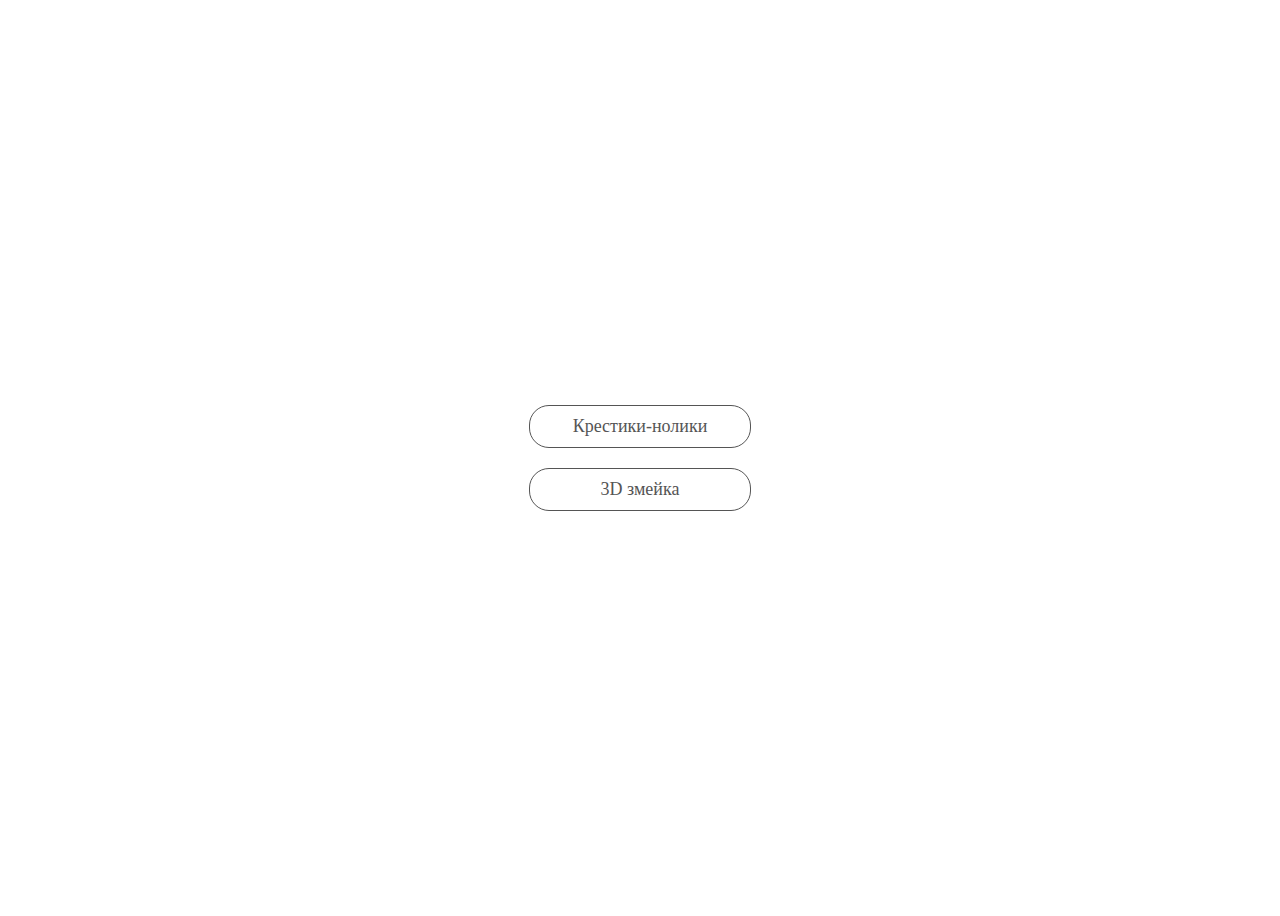
<file: games/index.html>
<!DOCTYPE html>
<html lang="ru" dir="ltr">
  <head>
    <meta charset="utf-8">
    <title>
    Games
    </title>
      <link rel="stylesheet" href="style.css">
  </head>
  <body>
    <div class="container">
      <a class='games' href="Крестики нолики/index.html"> Крестики-нолики </a>
      <a class='games' href="snake 3D/index.html"> 3D змейка </a>
    </div>
  </body>
</html>
</file>
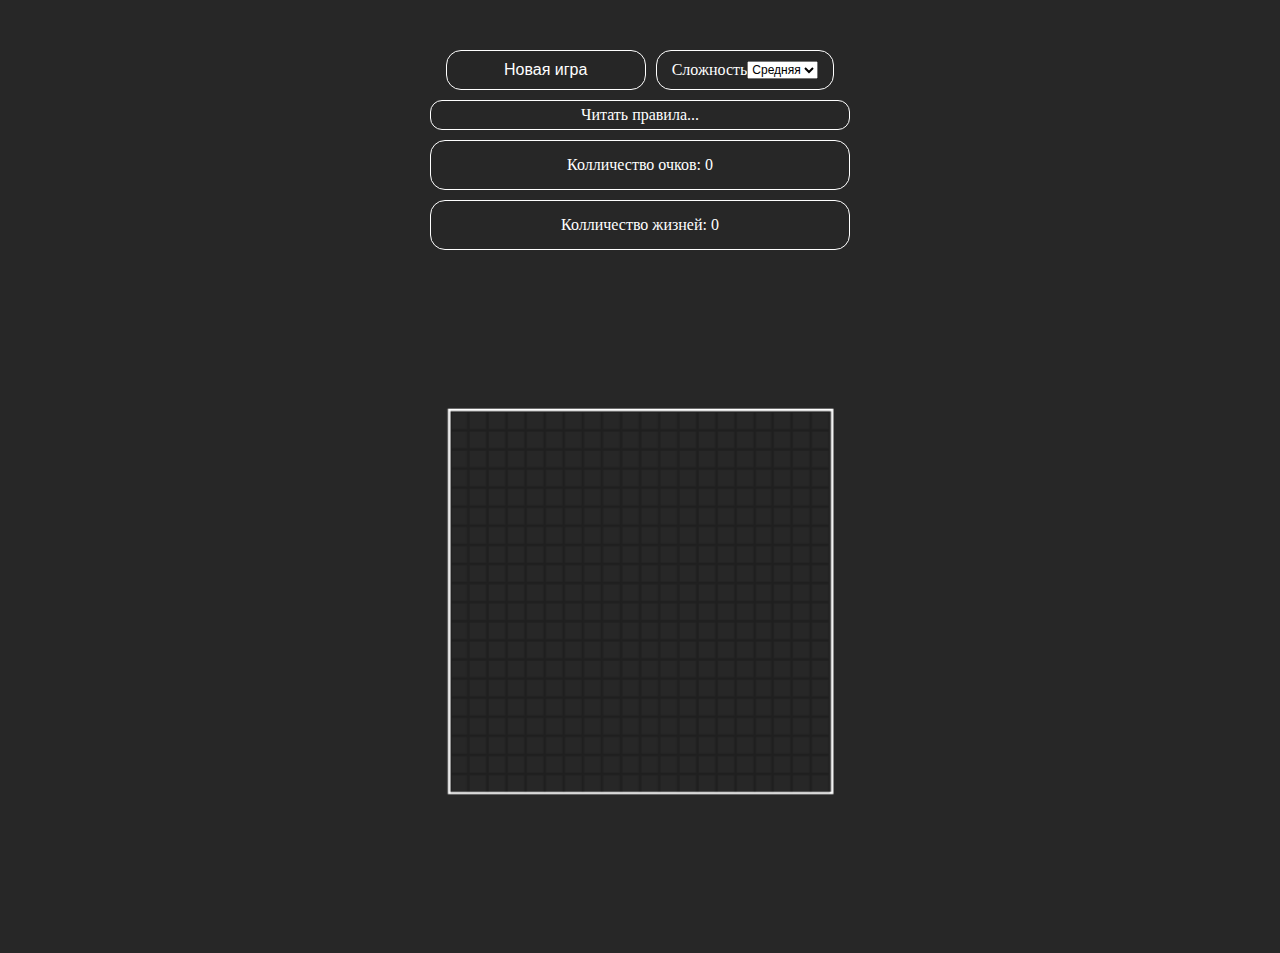
<file: games/snake 3D/index.html>
<!DOCTYPE html>
<html lang="en" dir="ltr">
  <head>
    <meta charset="utf-8">
    <title></title>
    <link rel="stylesheet" href="style.css">
    <link rel="stylesheet" href="styleCube.css">
  </head>
  <body>
    <nav>

      <div class="wrap">
        <button id='startGame'>Новая игра</button>
        <div class='changeLevel'>Cложность
          <select class="selectLevel">
            <option value="lite">Легкая</option>
            <option selected value="normal">Средняя</option>
            <option value="hard">Тяжелая</option>
          </select>
        </div>
      </div>
      <div class="rules"> Читать правила... </div>
      <div class="readRules">
        <p> Управление змейкой происходит стрелками на клавиатуре </p>
        <p> Куб управляется клавишами: <br><br> W - вверх <br> S - вниз <br> A - влево <br> D - вправо  </p>
        <p> Если змейка подбирает яблоко, то она растёт </p>
        <p> Если змейка подбирает сердце, то она получает дополнительную жизнь </p>
        <p> Если змейка подбирает паганку и у неё нету дополнительной жизни,
          то игра заканчивается, если есть то используется дополнительная жизнь и игра продолжается </p>
        <p> Передвигаться по сторонам куба можно и нужно, но осторожно, по скольку не всегда можно перейти на
          желаемую сторону, об этом будет предупреждать красная пунктирная линия</p>
        <p> Если змейка врежется в красную линию или сама в себя, то игра будет занончена, вне взависимости от
          наличия дополнительных жизней. Они помогают только при попадании на паганку</p>
        <p> Игру можно поставить на паузу нажав кнопку пробел, но предварительно убедитесь
          что курсор мыши не направлен на кнопку новая игра, или на выбор сложности,
           иначе в некоторых браузерах возможно некорректное поведение
        </p>
       </div>
      <div class="display forScore">Колличество очков: 0</div>
      <div class="display forLife">Колличество жизней: 0</div>
    </nav>

    <div class="container">
      <div class="cube cube-animation">
        <div class="side front"></div>
        <div class="side back"></div>
        <div class="side left"></div>
        <div class="side right"></div>
        <div class="side top"></div>
        <div class="side bottom"></div>
      </div>
    </div>
<script src = 'cube.js'> </script>
<script src = 'game.js'> </script>
  </body>
</html>
</file>
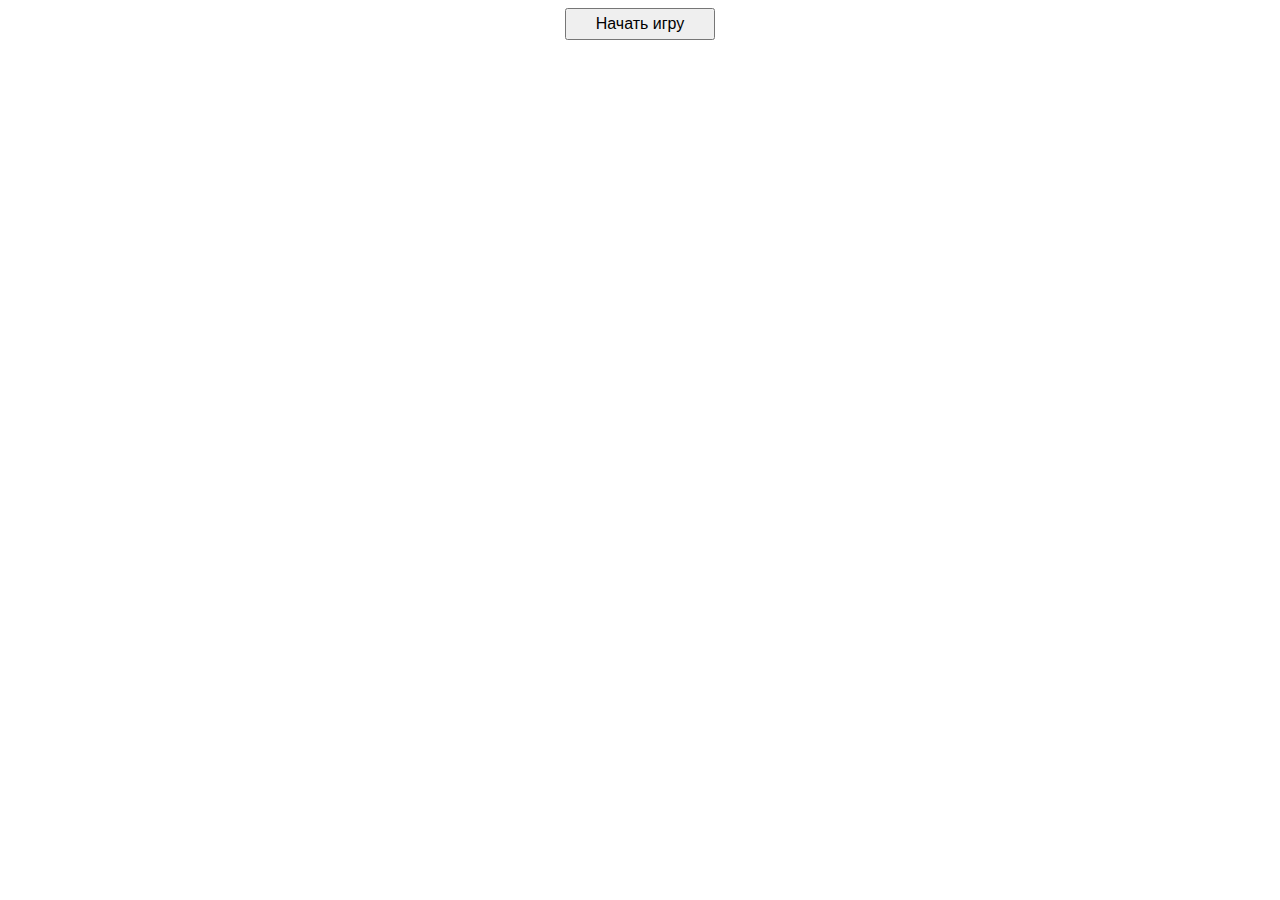
<file: games/Крестики нолики/index.html>
<!DOCTYPE html>
<html lang="en" dir="ltr">
  <head>
    <meta charset="utf-8">
    <title></title>
    <link rel="stylesheet" href="style.css">
  </head>
  <body>
    <div id="wrapper">
      <button id='button'>Начать игру</button>
    </div>
    <script src = "js.js"></script>
  </body>
</html>
</file>
<file: games/style.css>
a{
  color: #555555;
  font-size: 18px;
  text-decoration: none;
}

.container{
  height: 100vh;
  display: flex;
  justify-content: center;
  align-items: center;
  flex-direction: column;
}
.games{
  padding: 10px;
  border: 1px solid #555555;
  border-radius: 20px;
  margin: 10px;
  width: 200px;
  text-align: center;
}
</file>
<file: games/snake 3D/style.css>
nav{
  width:420px;
  margin:50px auto;

}
ul li{
  display: inline-block;
}
.rules{
  color: white;
  text-align: center;
  padding: 5px;
  margin: 10px 0;
  border: 1px solid;
  border-radius: 12px;
}
.rules:hover{
  cursor: pointer;
}
.readRules{
  color: white;
  border: 1px solid;
  padding: 10px;
  border-radius: 15px;
  display: none;
}
.rulesVisible{
  display: block;
}
#startGame{
  background-color: #262626;
  width: 200px;
  height: 40px;
  border: 1px solid;
  border-radius: 15px;
  color: white;
  font-size: 16px;
  margin-right: 10px;
}
#startGame:hover{
  cursor:pointer;
}
.wrap{
  display: flex;
  justify-content: center;
  align-items: center;
}
.changeLevel{
  display: flex;
  justify-content: center;
  align-items: center;
  color:white;
  height: 40px;
  border:1px solid;
  border-radius: 15px;
  padding:0 15px;
}
.changeLevel select{
  font-size: 12px;
}
.display{
  text-align: center;
  margin:10px 0;
  border: 1px solid white;
  color: white;
  border-radius: 15px;
  padding:15px;
}
.line{
  height: 15px;
  box-sizing: border-box;
  display: flex;
}
.column{
  width:5%;
  height: 15px;
  border: 1px solid rgba(1,1,1,0.2);
  box-sizing: border-box;
  transition:transform 2s;
}

.headSnake{
  background-color: lightgreen;
  border-radius: 10px;
}
.bodySnake{
  background-color: lightgreen;
  border-radius: 10px;
}

.blockY{
  width: 5px;
  height: 12px;
  padding: 2px;
  background-color: red;
  margin: 0 auto;
  border-radius: 5px;
}
.blockX{
  width: 12px;
  height: 5px;
  padding: 2px;
  background-color: red;
  margin: auto;
  border-radius: 5px;
}
.life{
  animation: move3 2s linear infinite;
  background-image: url(image/heart.png);
}
@keyframes move3 {
  0% {transform: scale(1.5)}
  5% {transform: scale(1.2)}
  10% {transform: scale(1)}
  15% {transform: scale(1.2)}
  20% {transform: scale(1.5)}
  25% {transform: scale(1.2)}
  30% {transform: scale(1)}
  100% {transform: scale(1)}
}

.goodFood{
  background-image: url(image/apple.png);
  background-size: cover;
  background-repeat: no-repeat;
  animation: move1 2s linear;
}
@keyframes move1 {
  0% {transform: scale(0.2)}
  10% {transform: scale(0.8)}
  20% {transform: scale(1.1)}
  30% {transform: scale(0.6)}
  40% {transform: scale(1)}
  50% {transform: scale(1.3)}
  60% {transform: scale(0.8)}
  70% {transform: scale(1.2)}
  80% {transform: scale(1.6)}
  90% {transform: scale(1.6)}
  100% {transform: scale(1)}
}

.badFood{
  background-image: url(image/toadstool.png);
  background-size: cover;
  background-repeat: no-repeat;
  animation: move2 2s linear;
}
@keyframes move2 {
  0% {transform: rotateY(0deg) scale(1)}
  50% {transform: rotateY(90deg) scale(1.5)}
  100% {transform: rotateY(180deg) scale(1)}
}
</file>
<file: games/snake 3D/styleCube.css>
*{
  box-sizing:border-box;
}
body{
  background-color: rgba(001,001,001, .85);
}
.container{
position:relative;
width:303px;
height:303px;
margin:200px auto;
perspective:700px; /* Создаёт 3д пространство для дочерних элементов */
-moz-perspective:700px;
-webkit-perspective:700px;
-ms-perspective:700px;
-o-perspective:700px;
color:white;
}
.cube{
  width:inherit;
  height:inherit;
  transform-style: preserve-3d; /*чтобы 3д пространство распостронялось и на дочерние элемента куба*/
  -moz-transform-style: preserve-3d;
  -webkit-transform-style: preserve-3d;
  -ms-transform-style: preserve-3d;
  -o-transform-style: preserve-3d;
}
/* .cube-animation{
  animation: move 45s linear infinite running ;
} */
/* .cube-animation:hover {
  animation:none;
}
@keyframes move{
  0%{transform:rotateX(0deg) rotateY(0deg)}
  11%{transform:rotateX(40deg) rotateY(40deg)}
  22%{transform:rotateX(80deg) rotateY(80deg)}
  33%{transform:rotateX(120deg) rotateY(120deg)}
  44%{transform:rotateX(160deg) rotateY(160deg)}
  55%{transform:rotateX(200deg) rotateY(200deg)}
  66%{transform:rotateX(240deg) rotateY(240deg)}
  77%{transform:rotateX(280deg) rotateY(280deg)}
  88%{transform:rotateX(320deg) rotateY(320deg)}
  100%{transform:rotateX(360deg) rotateY(360deg)}
} */

.side{
  position:absolute;
  width:inherit;
  height:inherit;
  border: 2px solid #fff;
  backface-visibility: hidden; /* скрывает внутреннюю сторону*/
  -moz-backface-visibility: hidden;
  -webkit-backface-visibility: hidden;
  -ms-backface-visibility: hidden;
  -o-backface-visibility: hidden;
}
.front{
  transform:translateZ(150px);
  -moz-transform:translateZ(150px);
  -webkit-transform:translateZ(150px);
  -ms-transform:translateZ(150px);
  -o-transform:translateZ(150px);
}
.back{
  transform:rotateY(180deg) rotate(180deg) translateZ(150px);
  -moz-transform:rotateY(180deg) rotate(180deg) translateZ(150px);
  -webkit-transform:rotateY(180deg) rotate(180deg) translateZ(150px);
  -ms-transform:rotateY(180deg) rotate(180deg) translateZ(150px);
  -o-transform:rotateY(180deg) rotate(180deg) translateZ(150px);
}

.reverseForBack{
  transform:rotateY(180deg) rotate(0deg) translateZ(150px);
  -moz-transform:rotateY(180deg) rotate(0deg) translateZ(150px);
  -webkit-transform:rotateY(180deg) rotate(0deg) translateZ(150px);
  -ms-transform:rotateY(180deg) rotate(0deg) translateZ(150px);
  -o-transform:rotateY(180deg) rotate(0deg) translateZ(150px);
}


.right{
  transform:rotateY(90deg) translateZ(150px);
  -moz-transform:rotateY(90deg) translateZ(150px);
  -webkit-transform:rotateY(90deg) translateZ(150px);
  -ms-transform:rotateY(90deg) translateZ(150px);
  -o-transform:rotateY(90deg) translateZ(150px);
}
.left{
  transform:rotateY(-90deg) translateZ(150px);
  -moz-transform:rotateY(-90deg) translateZ(150px);
  -webkit-transform:rotateY(-90deg) translateZ(150px);
  -ms-transform:rotateY(-90deg) translateZ(150px);
  -o-transform:rotateY(-90deg) translateZ(150px);
}
.top{
  transform:rotateX(90deg) translateZ(150px);
  -moz-transform:rotateX(90deg) translateZ(150px);
  -webkit-transform:rotateX(90deg) translateZ(150px);
  -ms-transform:rotateX(90deg) translateZ(150px);
  -o-transform:rotateX(90deg) translateZ(150px);
}
.bottom{
  transform:rotateX(-90deg) translateZ(150px);
  -moz-transform:rotateX(-90deg) translateZ(150px);
  -webkit-transform:rotateX(-90deg) translateZ(150px);
  -ms-transform:rotateX(-90deg) translateZ(150px);
  -o-transform:rotateX(-90deg) translateZ(150px);
}
</file>
<file: games/Крестики нолики/style.css>
#wrapper{
  width:50%;
  margin:0 auto;
  text-align: center;
}
.boardPlay{
  height: 500px;
  border:1px solid;
  display: flex;
  flex-wrap: wrap;

}
.cell{
  width:25%;
  height: 125px;
  border:1px solid;
  box-sizing: border-box;
  font-size: 100px;
  display: flex;
  justify-content: center;
  align-items: center;
}
#button{
  padding:5px 10px;
  font-size: 16px;
  width: 150px;
}
</file>
